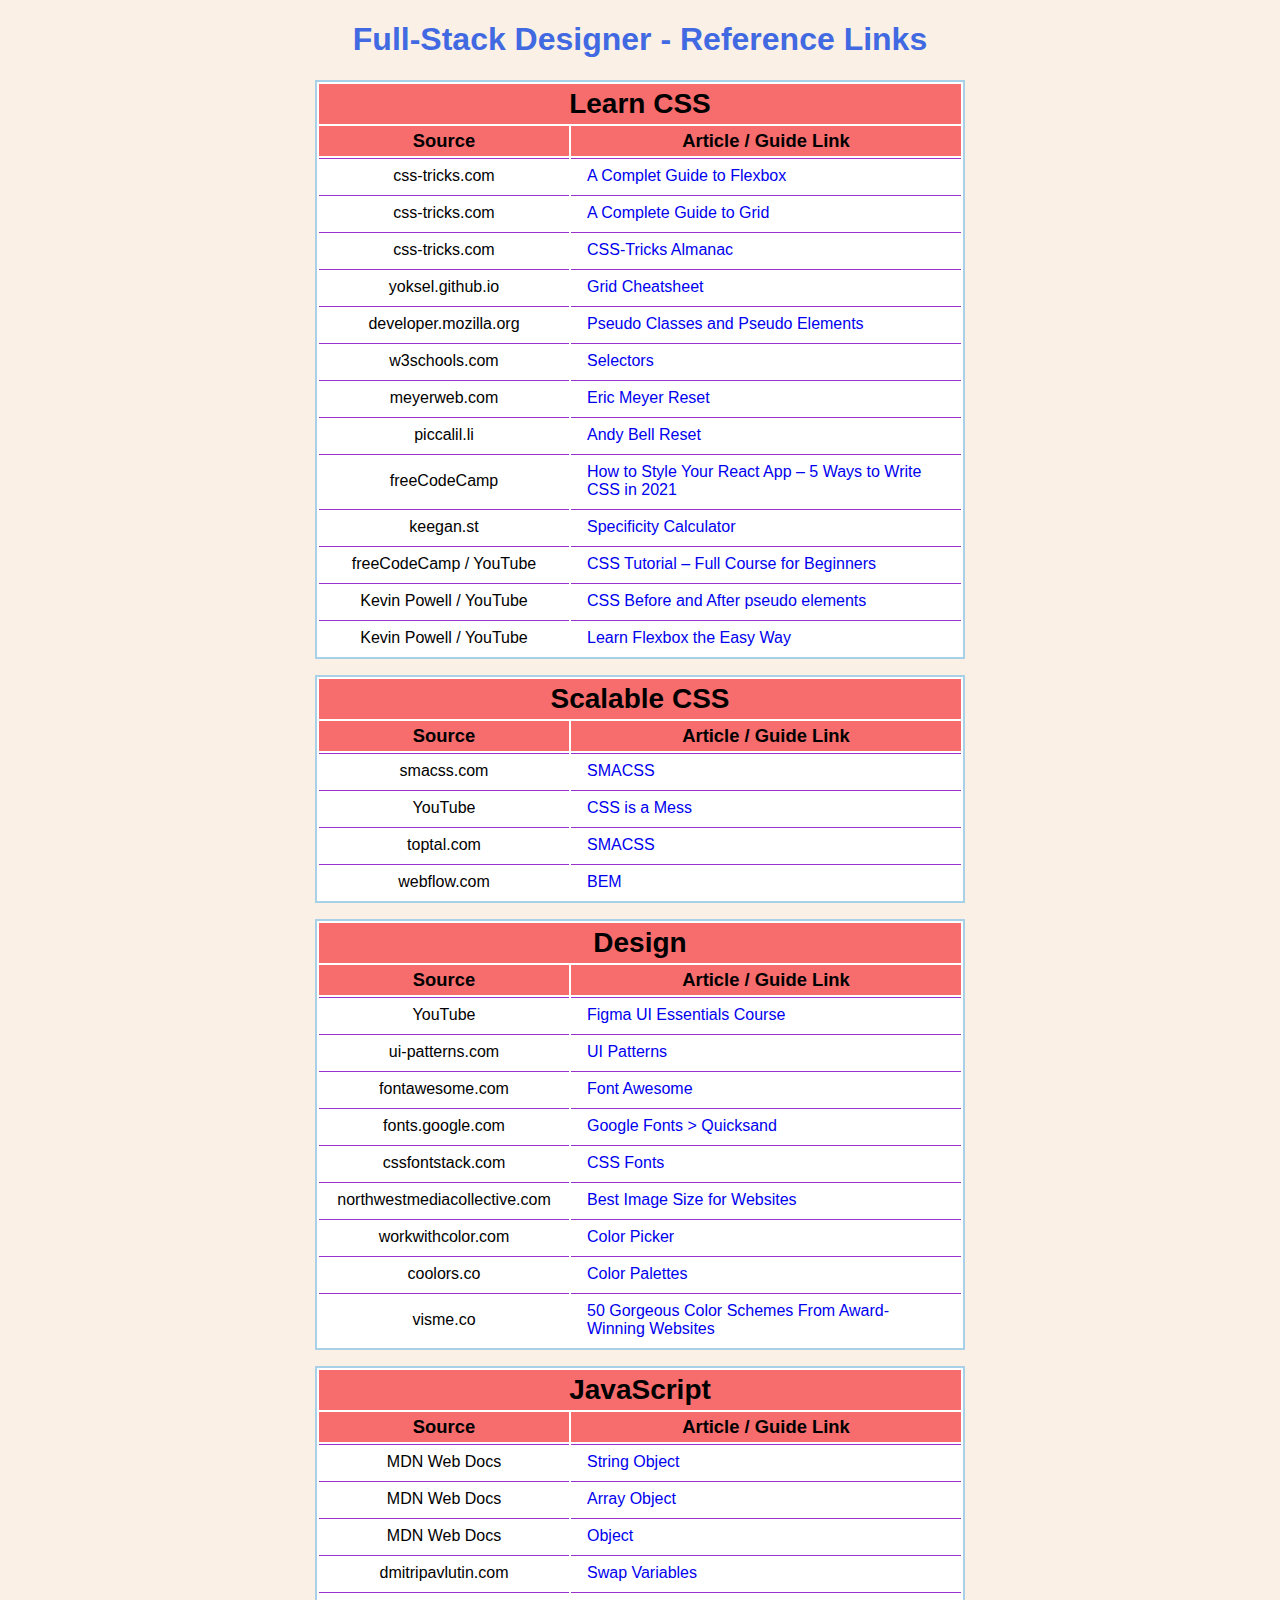
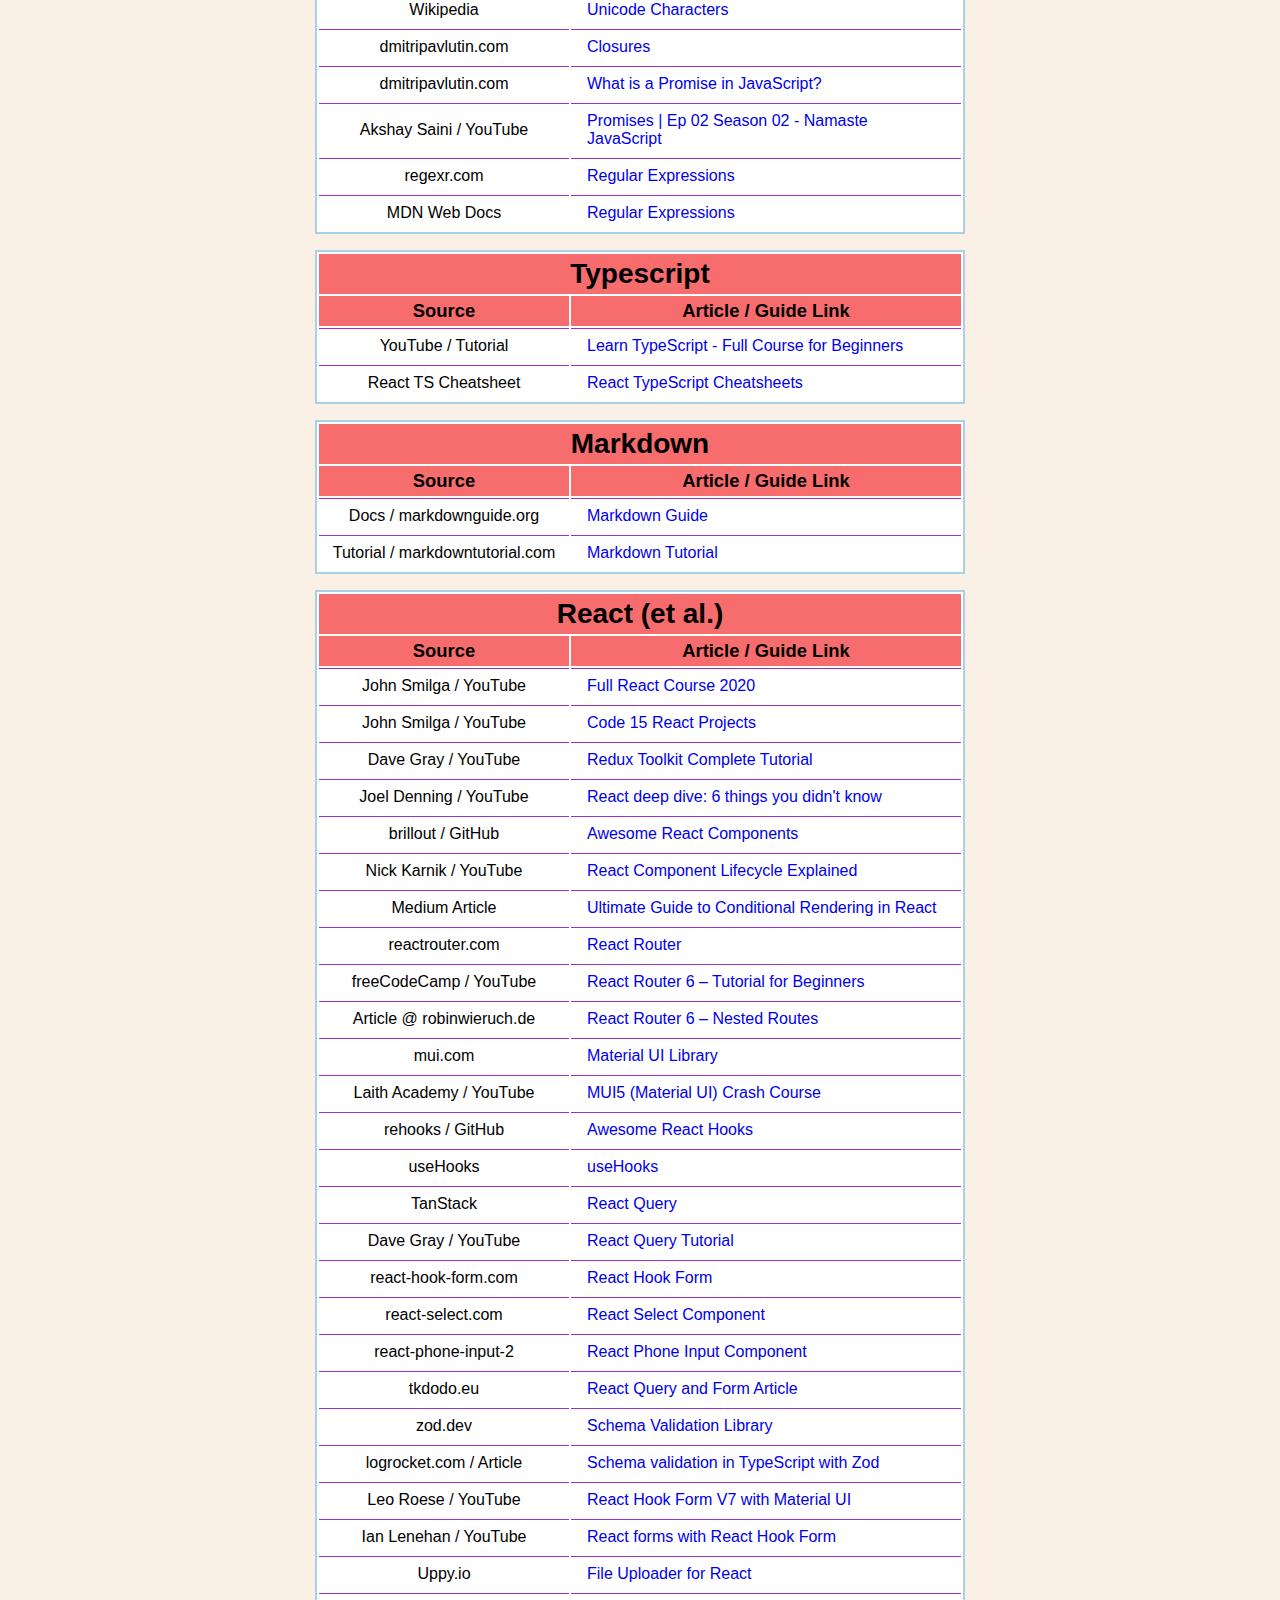
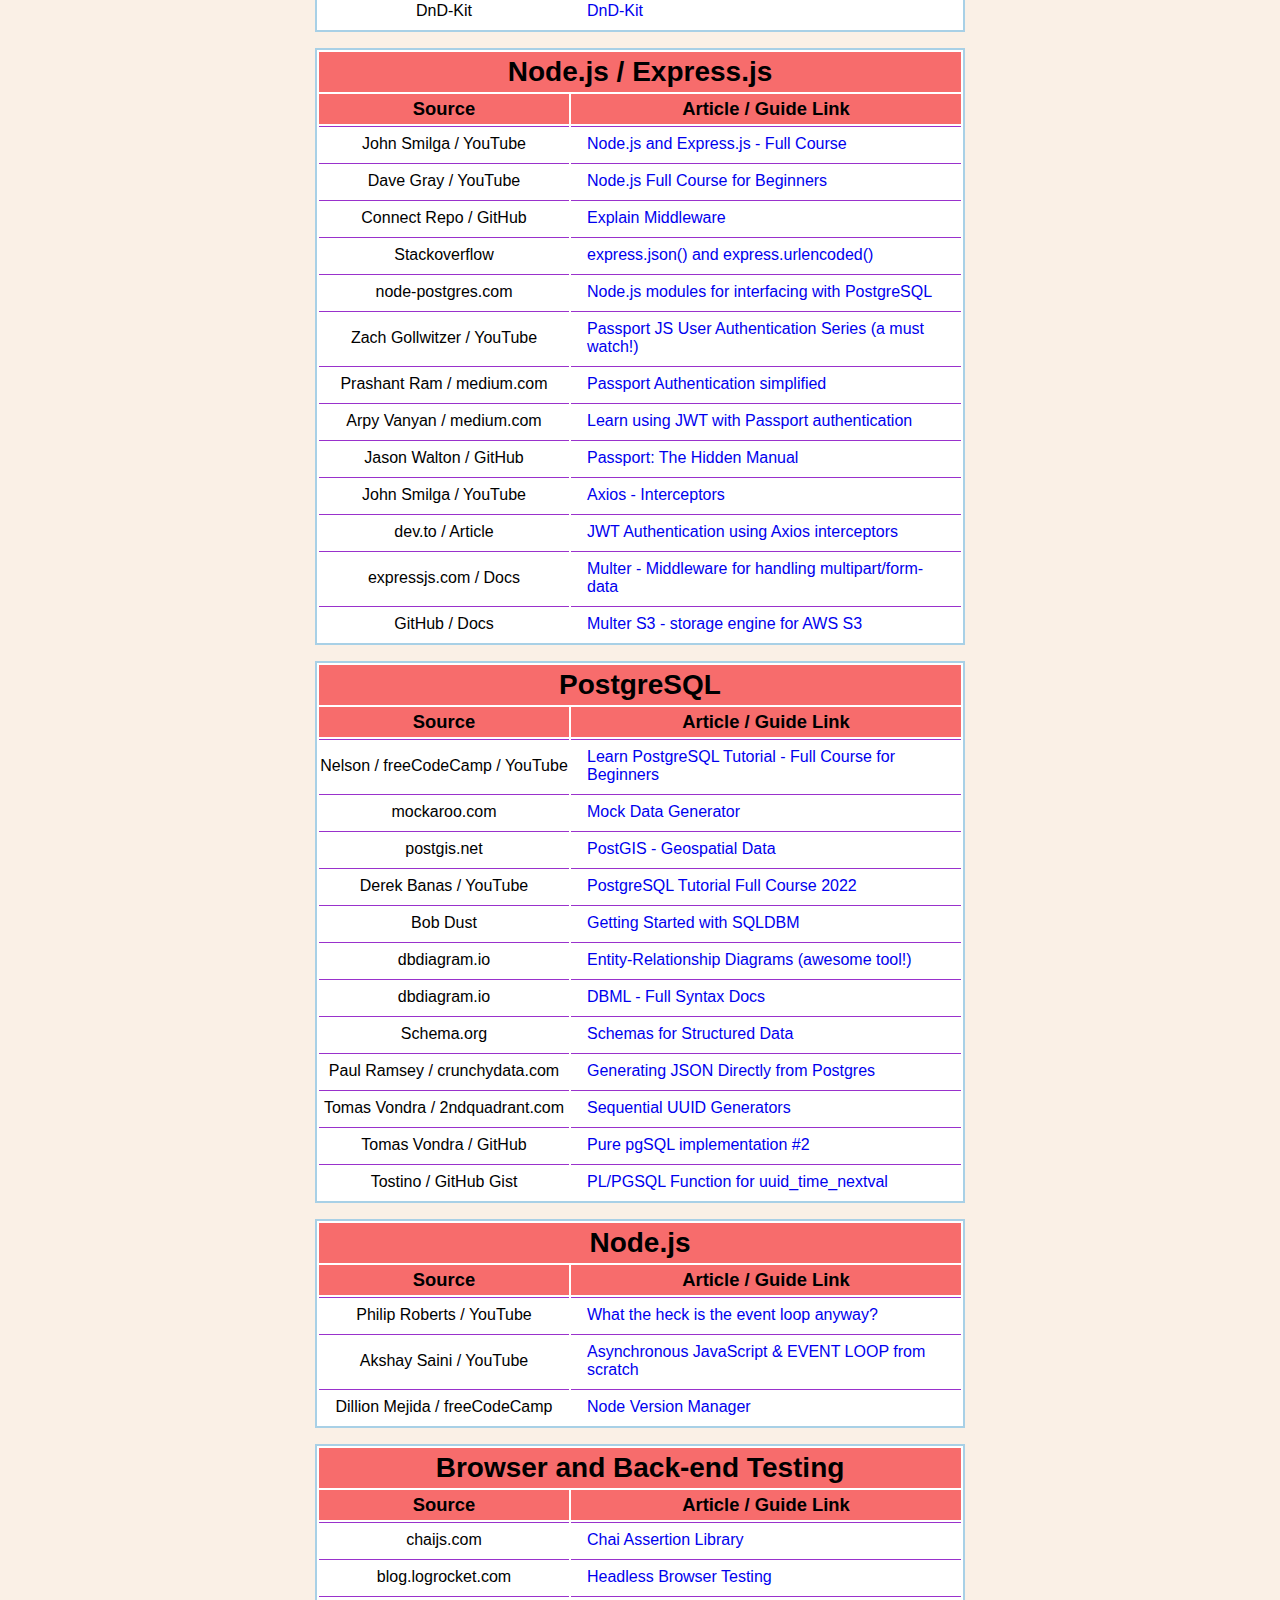
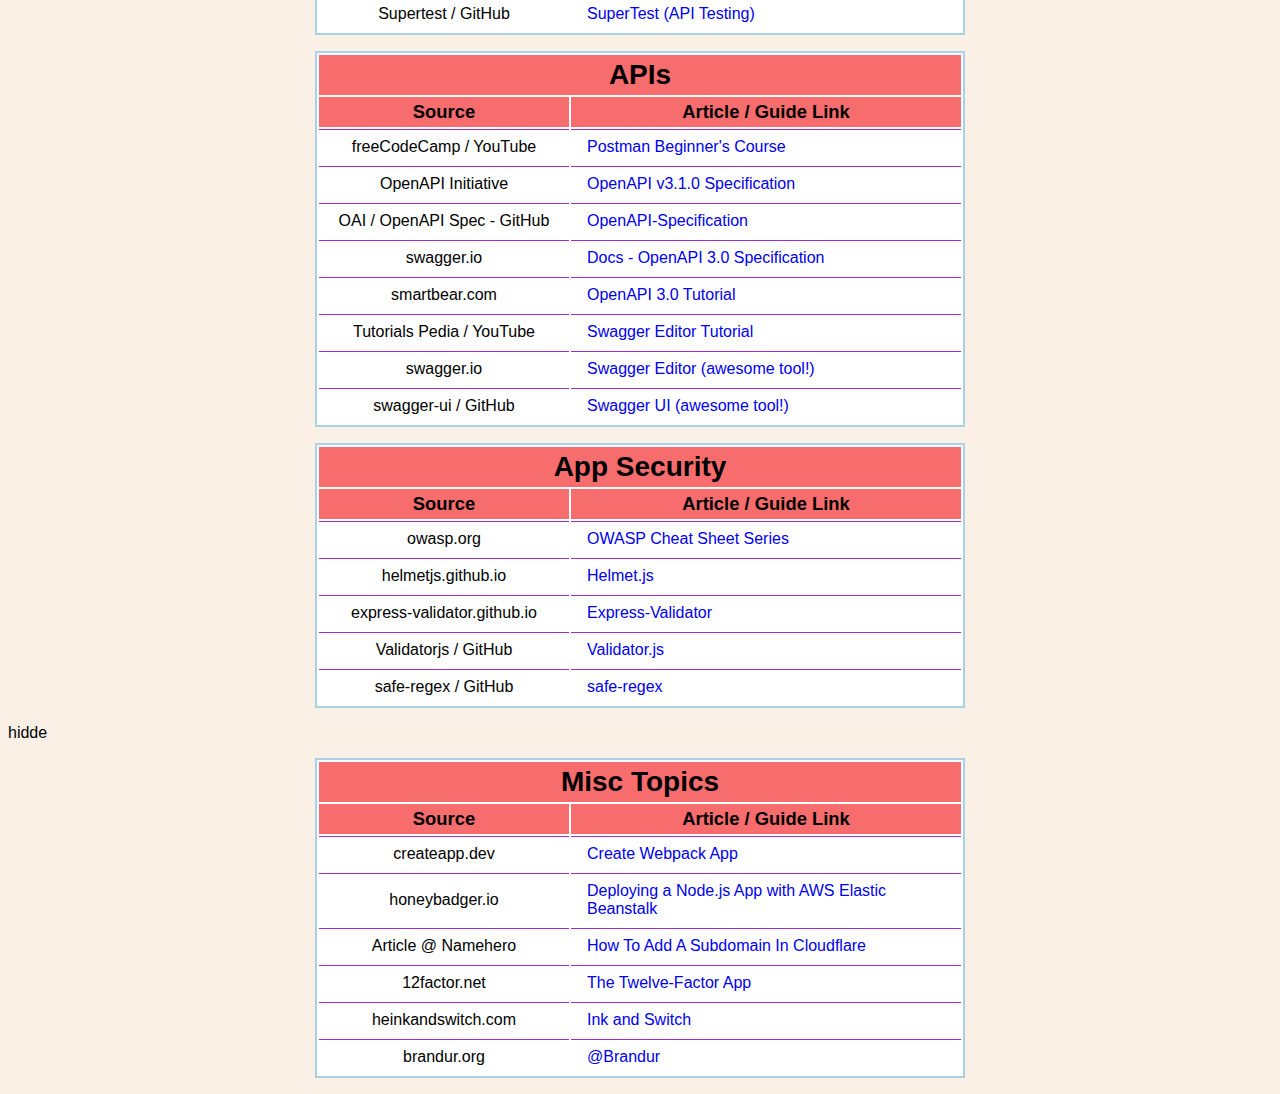
<file: index.html>
<!DOCTYPE html>
<html>
  <head>
    <title>Full-Stack Designer - Reference Links</title>
    <meta charset="UTF-8" />
    <link rel="stylesheet" type="text/css" href="References.css" />
    <link rel="icon" type="image/x-icon" href="icons8-codeshop-96.png">

  </head>

  <body>
    <h1>Full-Stack Designer - Reference Links</h1>
    <table>
      <thead>
        <tr>
          <th class="topic-title" colspan="2">Learn CSS</th>
        </tr>
        <tr>
          <th class="subtitle">Source</th>
          <th class="subtitle">Article / Guide Link</th>
        </tr>
      </thead>
      <tbody>
        <tr>
          <td class="source centered">css-tricks.com</td>
          <td class="link">
            <a
              href="https://css-tricks.com/snippets/css/a-guide-to-flexbox/"
              target="_blank"
            >
              A Complet Guide to Flexbox</a
            >
          </td>
        </tr>
        <tr>
          <td class="source centered">css-tricks.com</td>
          <td class="link">
            <a
              href="https://css-tricks.com/snippets/css/complete-guide-grid/"
              target="_blank"
            >
              A Complete Guide to Grid</a
            >
          </td>
        </tr>
        <tr>
          <td class="source centered">css-tricks.com</td>
          <td class="link">
            <a href="https://css-tricks.com/almanac/" target="_blank">
              CSS-Tricks Almanac</a
            >
          </td>
        </tr>
        <tr>
          <td class="source centered">yoksel.github.io</td>
          <td class="link">
            <a
              href="https://yoksel.github.io/grid-cheatsheet/#section-display"
              target="_blank"
            >
              Grid Cheatsheet</a
            >
          </td>
        </tr>
        <tr>
          <td class="source centered">developer.mozilla.org</td>
          <td class="link">
            <a
              href="https://developer.mozilla.org/en-US/docs/Learn/CSS/Building_blocks/Selectors/Pseudo-classes_and_pseudo-elements"
              target="_blank"
            >
              Pseudo Classes and Pseudo Elements</a
            >
          </td>
        </tr>
        <tr>
          <td class="source centered">w3schools.com</td>
          <td class="link">
            <a
              href="https://www.w3schools.com/cssref/css_selectors.asp"
              target="_blank"
            >
              Selectors</a
            >
          </td>
        </tr>
        <tr>
          <td class="source centered">meyerweb.com</td>
          <td class="link">
            <a
              href="https://meyerweb.com/eric/tools/css/reset/index.html"
              target="_blank"
            >
              Eric Meyer Reset</a
            >
          </td>
        </tr>
        <tr>
          <td class="source centered">piccalil.li</td>
          <td class="link">
            <a
              href="https://piccalil.li/blog/a-modern-css-reset/"
              target="_blank"
            >
              Andy Bell Reset</a
            >
          </td>
        </tr>
        <tr>
          <td class="source centered">freeCodeCamp</td>
          <td class="link">
            <a
              href="https://www.freecodecamp.org/news/how-to-style-react-apps-with-css/"
              target="_blank"
            >
              How to Style Your React App – 5 Ways to Write CSS in 2021</a
            >
          </td>
        </tr>
          <td class="source centered">keegan.st</td>
          <td class="link">
            <a
              href="https://specificity.keegan.st/"
              target="_blank"
            >
              Specificity Calculator</a
            >
          </td>
        </tr>
        </tr>
          <td class="source centered">freeCodeCamp / YouTube</td>
          <td class="link">
            <a
              href="https://www.youtube.com/watch?v=OXGznpKZ_sA&t=2616s"
              target="_blank"
            >
              CSS Tutorial – Full Course for Beginners</a
            >
          </td>
        </tr>
        </tr>
          <td class="source centered">Kevin Powell / YouTube</td>
          <td class="link">
            <a
              href="https://www.youtube.com/watch?v=xoRbkm8XgfQ"
              target="_blank"
            >
              CSS Before and After pseudo elements</a
            >
          </td>
        </tr>
        </tr>
          <td class="source centered">Kevin Powell / YouTube</td>
          <td class="link">
            <a
              href="https://www.youtube.com/watch?v=u044iM9xsWU"
              target="_blank"
            >
              Learn Flexbox the Easy Way</a
            >
          </td>
        </tr>
      </tbody>
    </table>
    <table>
      <thead>
        <tr>
          <th class="topic-title" colspan="2">Scalable CSS</th>
        </tr>
        <tr>
          <th class="subtitle">Source</th>
          <th class="subtitle">Article / Guide Link</th>
        </tr>
      </thead>
      <tbody>
        <tr>
          <td class="source centered">smacss.com</td>
          <td class="link">
            <a href="http://smacss.com/" target="_blank"> SMACSS</a>
          </td>
        </tr>
        <tr>
          <td class="source centered">YouTube</td>
          <td class="link">
            <a
              href="https://www.youtube.com/watch?v=fAcW-wOFYjw"
              target="_blank"
            >
              CSS is a Mess</a
            >
          </td>
        </tr>
        <tr>
          <td class="source centered">toptal.com</td>
          <td class="link">
            <a
              href="https://www.toptal.com/css/smacss-scalable-modular-architecture-css"
              target="_blank"
            >
              SMACSS</a
            >
          </td>
        </tr>
        <tr>
          <td class="source centered">webflow.com</td>
          <td class="link">
            <a
              href="https://webflow.com/blog/class-naming-101-bem"
              target="_blank"
            >
              BEM</a
            >
          </td>
        </tr>
      </tbody>
    </table>
    <table>
      <thead>
        <tr>
          <th class="topic-title" colspan="2">Design</th>
        </tr>
        <tr>
          <th class="subtitle">Source</th>
          <th class="subtitle">Article / Guide Link</th>
        </tr>
      </thead>
      <tbody>
        <tr>
          <td class="source centered">YouTube</td>
          <td class="link">
            <a
              href="https://www.youtube.com/watch?v=kbZejnPXyLM"
              target="_blank"
            >
              Figma UI Essentials Course</a
            >
          </td>
        </tr>
        <tr>
          <td class="source centered">ui-patterns.com</td>
          <td class="link">
            <a href="https://ui-patterns.com/patterns" target="_blank">
              UI Patterns</a
            >
          </td>
        </tr>
        <tr>
          <td class="source centered">fontawesome.com</td>
          <td class="link">
            <a href="https://www.fontawesome.com" target="_blank">
              Font Awesome</a
            >
          </td>
        </tr>
        <tr>
          <td class="source centered">fonts.google.com</td>
          <td class="link">
            <a
              href="https://fonts.google.com/specimen/Quicksand?query=quicksand#standard-styles"
              target="_blank"
            >
              Google Fonts > Quicksand</a
            >
          </td>
        </tr>
        <tr>
          <td class="source centered">cssfontstack.com</td>
          <td class="link">
            <a href="https://www.cssfontstack.com/" target="_blank">
              CSS Fonts</a
            >
          </td>
        </tr>
        <tr>
          <td class="source centered">northwestmediacollective.com</td>
          <td class="link">
            <a
              href="https://northwestmediacollective.com/best-image-size-for-websites-2021-the-ultimate-guide/"
              target="_blank"
            >
              Best Image Size for Websites</a
            >
          </td>
        </tr>
        <tr>
          <td class="source centered">workwithcolor.com</td>
          <td class="link">
            <a
              href="http://www.workwithcolor.com/hsl-color-picker-01.htm"
              target="_blank"
            >
              Color Picker</a
            >
          </td>
        </tr>
        <tr>
          <td class="source centered">coolors.co</td>
          <td class="link">
            <a href="https://coolors.co/palettes/trending" target="_blank">
              Color Palettes</a
            >
          </td>
        </tr>
        <tr>
          <td class="source centered">visme.co</td>
          <td class="link">
            <a
              href="https://visme.co/blog/website-color-schemes/"
              target="_blank"
            >
              50 Gorgeous Color Schemes From Award-Winning Websites</a
            >
          </td>
        </tr>
      </tbody>
    </table>
    <table>
      <thead>
        <tr>
          <th class="topic-title" colspan="2">JavaScript</th>
        </tr>
        <tr>
          <th class="subtitle">Source</th>
          <th class="subtitle">Article / Guide Link</th>
        </tr>
      </thead>
      <tbody>
        <tr>
          <td class="source centered">MDN Web Docs</td>
          <td class="link">
            <a
              href="https://developer.mozilla.org/en-US/docs/Web/JavaScript/Reference/Global_Objects/String"
              target="_blank"
            >
              String Object</a
            >
          </td>
        </tr>
        <tr>
          <td class="source centered">MDN Web Docs</td>
          <td class="link">
            <a
              href="https://developer.mozilla.org/en-US/docs/Web/JavaScript/Reference/Global_Objects/Array"
              target="_blank"
            >
              Array Object</a
            >
          </td>
        </tr>
        <tr>
          <td class="source centered">MDN Web Docs</td>
          <td class="link">
            <a
              href="https://developer.mozilla.org/en-US/docs/Web/JavaScript/Reference/Global_Objects/Object"
              target="_blank"
            >
              Object</a
            >
          </td>
        </tr>
        <tr>
          <td class="source centered">dmitripavlutin.com</td>
          <td class="link">
            <a
              href="https://dmitripavlutin.com/swap-variables-javascript/"
              target="_blank"
            >
              Swap Variables</a
            >
          </td>
        </tr>
        <tr>
          <td class="source centered">Wikipedia</td>
          <td class="link">
            <a
              href="https://en.wikipedia.org/wiki/List_of_Unicode_characters#Latin_script"
              target="_blank"
            >
              Unicode Characters</a
            >
          </td>
        </tr>
        <tr>
          <td class="source centered">dmitripavlutin.com</td>
          <td class="link">
            <a
              href="https://dmitripavlutin.com/simple-explanation-of-javascript-closures"
              target="_blank"
            >
              Closures</a
            >
          </td>
        </tr>
        <tr>
          <td class="source centered">dmitripavlutin.com</td>
          <td class="link">
            <a
              href="https://dmitripavlutin.com/what-is-javascript-promise/"
              target="_blank"
            >
              What is a Promise in JavaScript?</a
            >
          </td>
        </tr>
        <tr>
          <td class="source centered">Akshay Saini / YouTube</td>
          <td class="link">
            <a
              href="https://www.youtube.com/watch?v=ap-6PPAuK1Y"
              target="_blank"
            >
              Promises | Ep 02 Season 02 - Namaste JavaScript</a
            >
          </td>
        </tr>
        <tr>
          <td class="source centered">regexr.com</td>
          <td class="link">
            <a href="https://regexr.com/" target="_blank">
              Regular Expressions</a
            >
          </td>
        </tr>
        <tr>
          <td class="source centered">MDN Web Docs</td>
          <td class="link">
            <a
              href="https://developer.mozilla.org/en-US/docs/Web/JavaScript/Guide/Regular_Expressions/Cheatsheet"
              target="_blank"
            >
              Regular Expressions</a
            >
          </td>
        </tr>
      </tbody>
    </table>
    <table>
      <thead>
        <tr>
          <th class="topic-title" colspan="2">Typescript</th>
        </tr>
        <tr>
          <th class="subtitle">Source</th>
          <th class="subtitle">Article / Guide Link</th>
        </tr>
      </thead>
      <tbody>
        <tr>
          <td class="source centered">YouTube / Tutorial</td>
          <td class="link">
            <a
              href="https://www.youtube.com/watch?v=gp5H0Vw39yw"
              target="_blank"
            >
              Learn TypeScript - Full Course for Beginners</a
            >
          </td>
        </tr>
        <tr>
          <td class="source centered">React TS Cheatsheet</td>
          <td class="link">
            <a
              href="https://react-typescript-cheatsheet.netlify.app/"
              target="_blank"
            >
              React TypeScript Cheatsheets</a
            >
          </td>
        </tr>
      </tbody>
    </table>
    <table>
      <thead>
        <tr>
          <th class="topic-title" colspan="2">Markdown</th>
        </tr>
        <tr>
          <th class="subtitle">Source</th>
          <th class="subtitle">Article / Guide Link</th>
        </tr>
      </thead>
      <tbody>
        <tr>
          <td class="source centered">Docs / markdownguide.org</td>
          <td class="link">
            <a
              href="https://www.markdownguide.org"
              target="_blank"
            >
              Markdown Guide</a
            >
          </td>
        </tr>
        <tr>
          <td class="source centered">Tutorial / markdowntutorial.com</td>
          <td class="link">
            <a
              href="https://www.markdowntutorial.com/"
              target="_blank"
            >
              Markdown Tutorial</a
            >
          </td>
        </tr>
      </tbody>
    </table>
    <table>
      <thead>
        <tr>
          <th class="topic-title" colspan="2">React (et al.)</th>
        </tr>
        <tr>
          <th class="subtitle">Source</th>
          <th class="subtitle">Article / Guide Link</th>
        </tr>
      </thead>
      <tbody>
        <tr>
          <td class="source centered">John Smilga / YouTube</td>
          <td class="link">
            <a
              href="https://www.youtube.com/watch?v=4UZrsTqkcW4"
              target="_blank"
            >
              Full React Course 2020</a
            >
          </td>
        </tr>
        <tr>
          <td class="source centered">John Smilga / YouTube</td>
          <td class="link">
            <a
              href="https://www.youtube.com/watch?v=a_7Z7C_JCyo"
              target="_blank"
            >
              Code 15 React Projects</a
            >
          </td>
        </tr>
        <tr>
          <td class="source centered">Dave Gray / YouTube</td>
          <td class="link">
            <a
              href="https://www.youtube.com/watch?v=NqzdVN2tyvQ"
              target="_blank"
            >
              Redux Toolkit Complete Tutorial</a
            >
          </td>
        </tr>
        <tr>
          <td class="source centered">Joel Denning / YouTube</td>
          <td class="link">
            <a
              href="https://www.youtube.com/watch?v=BXTU4NmMu8A"
              target="_blank"
            >
              React deep dive: 6 things you didn't know</a
            >
          </td>
        </tr>
        <tr>
          <td class="source centered">brillout / GitHub</td>
          <td class="link">
            <a
              href="https://github.com/brillout/awesome-react-components"
              target="_blank"
            >
              Awesome React Components</a
            >
          </td>
        </tr>
        <tr>
          <td class="source centered">Nick Karnik / YouTube</td>
          <td class="link">
            <a
              href="https://www.youtube.com/watch?v=7iHepe36m0c"
              target="_blank"
            >
              React Component Lifecycle Explained</a
            >
          </td>
        </tr>
        <tr>
          <td class="source centered">Medium Article</td>
          <td class="link">
            <a
              href="https://blog.bitsrc.io/the-ultimate-guide-to-conditional-rendering-in-react-30b198289f97"
              target="_blank"
            >
              Ultimate Guide to Conditional Rendering in React</a
            >
          </td>
        </tr>
        <tr>
          <td class="source centered">reactrouter.com</td>
          <td class="link">
            <a
              href="https://reactrouter.com/en/main"
              target="_blank"
            >
              React Router</a
            >
          </td>
        </tr>
        <tr>
          <td class="source centered">freeCodeCamp / YouTube</td>
          <td class="link">
            <a
              href="https://www.youtube.com/watch?v=59IXY5IDrBA"
              target="_blank"
            >
              React Router 6 – Tutorial for Beginners</a
            >
          </td>
        </tr>
        <tr>
          <td class="source centered">Article @ robinwieruch.de</td>
          <td class="link">
            <a
              href="https://www.robinwieruch.de/react-router-nested-routes/"
              target="_blank"
            >
              React Router 6 – Nested Routes</a
            >
          </td>
        </tr>
        <tr>
          <td class="source centered">mui.com</td>
          <td class="link">
            <a
              href="https://mui.com/material-ui/getting-started/overview/"
              target="_blank"
            >
              Material UI Library</a
            >
          </td>
        </tr>
        <tr>
          <td class="source centered">Laith Academy / YouTube</td>
          <td class="link">
            <a
              href="https://www.youtube.com/watch?v=o1chMISeTC0&t=6s"
              target="_blank"
            >
              MUI5 (Material UI) Crash Course</a
            >
          </td>
        </tr>
        <tr>
          <td class="source centered">rehooks / GitHub</td>
          <td class="link">
            <a
              href="https://github.com/rehooks/awesome-react-hooks"
              target="_blank"
            >
              Awesome React Hooks</a
            >
          </td>
        </tr>
        <tr>
          <td class="source centered">useHooks</td>
          <td class="link">
            <a href="https://usehooks.com/" target="_blank"> useHooks</a>
          </td>
        </tr>
        <tr>
          <td class="source centered">TanStack</td>
          <td class="link">
            <a
              href="https://tanstack.com/query/latest/docs/react/overview"
              target="_blank"
              >React Query</a
            >
          </td>
        </tr>
        <tr>
          <td class="source centered">Dave Gray / YouTube</td>
          <td class="link">
            <a
              href="https://www.youtube.com/watch?v=lLWfZL-Y8lM&t=3s"
              target="_blank"
              >React Query Tutorial</a
            >
          </td>
        </tr>
        <tr>
          <td class="source centered">react-hook-form.com</td>
          <td class="link">
            <a href="https://react-hook-form.com/" target="_blank"
              >React Hook Form</a
            >
          </td>
        </tr>
        <tr>
          <td class="source centered">react-select.com</td>
          <td class="link">
            <a href="https://react-select.com/home" target="_blank"
              >React Select Component</a
            >
          </td>
        </tr>
        <tr>
          <td class="source centered">react-phone-input-2</td>
          <td class="link">
            <a href="https://github.com/bl00mber/react-phone-input-2" target="_blank"
              >React Phone Input Component</a
            >
          </td>
        </tr>
        <tr>
          <td class="source centered">tkdodo.eu</td>
          <td class="link">
            <a
              href="https://tkdodo.eu/blog/react-query-and-forms"
              target="_blank"
              >React Query and Form Article</a
            >
          </td>
        </tr>
        <tr>
          <td class="source centered">zod.dev</td>
          <td class="link">
            <a href="https://zod.dev/" target="_blank"
              >Schema Validation Library</a
            >
          </td>
        </tr>
        <tr>
          <td class="source centered">logrocket.com / Article</td>
          <td class="link">
            <a href="https://blog.logrocket.com/schema-validation-typescript-zod/" target="_blank"
              >Schema validation in TypeScript with Zod</a
            >
          </td>
        </tr>
        <tr>
          <td class="source centered">Leo Roese / YouTube</td>
          <td class="link">
            <a
              href="https://www.youtube.com/watch?v=nt8NTuUbuG4"
              target="_blank"
              >React Hook Form V7 with Material UI</a
            >
          </td>
        </tr>
        <tr>
          <td class="source centered">Ian Lenehan / YouTube</td>
          <td class="link">
            <a
              href="https://www.youtube.com/watch?v=4oCH5WaJHzk"
              target="_blank"
              >React forms with React Hook Form</a
            >
          </td>
        </tr>
        <tr>
          <td class="source centered">Uppy.io</td>
          <td class="link">
            <a
              href="https://uppy.io/docs/quick-start/"
              target="_blank"
              >File Uploader for React</a
            >
          </td>
        </tr>
        <tr>
          <td class="source centered">DnD-Kit</td>
          <td class="link">
            <a
              href="https://docs.dndkit.com/"
              target="_blank"
              >DnD-Kit</a
            >
          </td>
        </tr>
      </tbody>
    </table>
    <table>
      <thead>
        <tr>
          <th class="topic-title" colspan="2">Node.js / Express.js</th>
        </tr>
        <tr>
          <th class="subtitle">Source</th>
          <th class="subtitle">Article / Guide Link</th>
        </tr>
      </thead>
      <tbody>
        <tr>
          <td class="source centered">John Smilga / YouTube</td>
          <td class="link">
            <a
              href="https://www.youtube.com/watch?v=Oe421EPjeBE"
              target="_blank"
            >
              Node.js and Express.js - Full Course</a
            >
          </td>
        </tr>
        <tr>
          <td class="source centered">Dave Gray / YouTube</td>
          <td class="link">
            <a
              href="https://www.youtube.com/watch?v=f2EqECiTBL8"
              target="_blank"
            >
              Node.js Full Course for Beginners</a
            >
          </td>
        </tr>
        <tr>
          <td class="source centered">Connect Repo / GitHub</td>
          <td class="link">
            <a href="https://github.com/senchalabs/connect" target="_blank">
              Explain Middleware</a
            >
          </td>
        </tr>
        <tr>
          <td class="source centered">Stackoverflow</td>
          <td class="link">
            <a
              href="https://stackoverflow.com/questions/23259168/what-are-express-json-and-express-urlencoded"
              target="_blank"
            >
              express.json() and express.urlencoded()</a
            >
          </td>
        </tr>
        <tr>
          <td class="source centered">node-postgres.com</td>
          <td class="link">
            <a href="https://node-postgres.com/" target="_blank">
              Node.js modules for interfacing with PostgreSQL</a
            >
          </td>
        </tr>
        <tr>
          <td class="source centered">Zach Gollwitzer / YouTube</td>
          <td class="link">
            <a
              href="https://www.youtube.com/playlist?list=PLYQSCk-qyTW2ewJ05f_GKHtTIzjynDgjK"
              target="_blank"
            >
              Passport JS User Authentication Series (a must watch!)</a
            >
          </td>
        </tr>
        <tr>
          <td class="source centered">Prashant Ram / medium.com</td>
          <td class="link">
            <a
              href="https://medium.com/@prashantramnyc/node-js-with-passport-authentication-simplified-76ca65ee91e5"
              target="_blank"
            >
              Passport Authentication simplified</a
            >
          </td>
        </tr>
        <tr>
          <td class="source centered">Arpy Vanyan / medium.com</td>
          <td class="link">
            <a
              href="https://medium.com/front-end-weekly/learn-using-jwt-with-passport-authentication-9761539c4314"
              target="_blank"
            >
              Learn using JWT with Passport authentication</a
            >
          </td>
        </tr>
        <tr>
          <td class="source centered">Jason Walton / GitHub</td>
          <td class="link">
            <a
              href="https://github.com/jwalton/passport-api-docs/blob/master/README.md"
              target="_blank"
            >
              Passport: The Hidden Manual</a
            >
          </td>
        </tr>
        <tr>
          <td class="source centered">John Smilga / YouTube</td>
          <td class="link">
            <a
              href="https://www.youtube.com/watch?v=0rYEALWQiLg"
              target="_blank"
            >
              Axios - Interceptors</a
            >
          </td>
        </tr>
        <tr>
          <td class="source centered">dev.to / Article</td>
          <td class="link">
            <a
              href="https://dev.to/mihaiandrei97/jwt-authentication-using-axios-interceptors-55be"
              target="_blank"
            >
              JWT Authentication using Axios interceptors</a
            >
          </td>
        </tr>
        <tr>
          <td class="source centered">expressjs.com / Docs</td>
          <td class="link">
            <a
            href="https://expressjs.com/en/resources/middleware/multer.html"
            target="_blank"
            >
            Multer - Middleware for handling multipart/form-data</a
            >
          </td>
        </tr>
        <tr>
          <td class="source centered">GitHub / Docs</td>
          <td class="link">
            <a
              href="https://github.com/anacronw/multer-s3/blob/master/README.md"
              target="_blank"
            >
              Multer S3 - storage engine for AWS S3</a
            >
          </td>
        </tr>
      </tbody>
    </table>
    <table>
      <thead>
        <tr>
          <th class="topic-title" colspan="2">PostgreSQL</th>
        </tr>
        <tr>
          <th class="subtitle">Source</th>
          <th class="subtitle">Article / Guide Link</th>
        </tr>
      </thead>
      <tbody>
        <tr>
          <td class="source centered">Nelson / freeCodeCamp / YouTube</td>
          <td class="link">
            <a
              href="https://www.youtube.com/watch?v=qw--VYLpxG4"
              target="_blank"
            >
              Learn PostgreSQL Tutorial - Full Course for Beginners</a
            >
          </td>
        </tr>
        <tr>
          <td class="source centered">mockaroo.com</td>
          <td class="link">
            <a href="https://www.mockaroo.com/" target="_blank">
              Mock Data Generator</a
            >
          </td>
        </tr>
        <tr>
          <td class="source centered">postgis.net</td>
          <td class="link">
            <a href="https://www.postgis.net" target="_blank">
              PostGIS - Geospatial Data</a
            >
          </td>
        </tr>
      </tr>
      <td class="source centered">Derek Banas / YouTube</td>
      <td class="link">
        <a
          href="https://www.youtube.com/watch?v=85pG_pDkITY"
          target="_blank"
        >
        PostgreSQL Tutorial Full Course 2022</a
        >
      </td>
    </tr>
        <tr>
          <td class="source centered">Bob Dust</td>
          <td class="link">
            <a
            href="https://www.youtube.com/watch?v=QW9cTRiy8Y8"
            target="_blank"
            >
            Getting Started with SQLDBM</a
            >
          </td>
        </tr>
        <tr>
          <td class="source centered">dbdiagram.io</td>
          <td class="link">
            <a href="https://dbdiagram.io/home" target="_blank">
              Entity-Relationship Diagrams (awesome tool!)</a
            >
          </td>
        </tr>
        <tr>
          <td class="source centered">dbdiagram.io</td>
          <td class="link">
            <a href="https://dbml.dbdiagram.io/docs" target="_blank">
              DBML - Full Syntax Docs</a
            >
          </td>
        </tr>
        <tr>
          <td class="source centered">Schema.org</td>
          <td class="link">
            <a href="https://schema.org/" target="_blank">
              Schemas for Structured Data</a
            >
          </td>
        </tr>
        <tr>
          <td class="source centered">Paul Ramsey / crunchydata.com</td>
          <td class="link">
            <a
              href="https://www.crunchydata.com/blog/generating-json-directly-from-postgres"
              target="_blank"
            >
            Generating JSON Directly from Postgres</a
            >
          </td>
        </tr>
        <tr>
          <td class="source centered">Tomas Vondra / 2ndquadrant.com</td>
          <td class="link">
            <a
              href="https://www.2ndquadrant.com/en/blog/sequential-uuid-generators/"
              target="_blank"
            >
              Sequential UUID Generators</a
            >
          </td>
        </tr>
        <tr>
          <td class="source centered">Tomas Vondra / GitHub</td>
          <td class="link">
            <a
              href="https://github.com/tvondra/sequential-uuids/issues/2"
              target="_blank"
            >
              Pure pgSQL implementation #2</a
            >
          </td>
        </tr>
        <tr>
          <td class="source centered">Tostino / GitHub Gist</td>
          <td class="link">
            <a
              href="https://gist.github.com/Tostino/ca104bff40e704b6db70b9af492664ef"
              target="_blank"
            >
              PL/PGSQL Function for uuid_time_nextval</a
            >
          </td>
        </tr>
        
      </tbody>
    </table>
    <table>
      <thead>
        <tr>
          <th class="topic-title" colspan="2">Node.js</th>
        </tr>
        <tr>
          <th class="subtitle">Source</th>
          <th class="subtitle">Article / Guide Link</th>
        </tr>
      </thead>
      <tbody>
        <tr>
          <td class="source centered">Philip Roberts / YouTube</td>
          <td class="link">
            <a
              href="https://www.youtube.com/watch?v=8aGhZQkoFbQ&t=161s"
              target="_blank"
            >
              What the heck is the event loop anyway?</a
            >
          </td>
        </tr>
        <tr>
          <td class="source centered">Akshay Saini / YouTube</td>
          <td class="link">
            <a
              href="https://www.youtube.com/watch?v=8zKuNo4ay8E&t=1s"
              target="_blank"
            >
              Asynchronous JavaScript & EVENT LOOP from scratch</a
            >
          </td>
        </tr>
        <tr>
          <td class="source centered">Dillion Mejida / freeCodeCamp</td>
          <td class="link">
            <a
              href="https://www.freecodecamp.org/news/node-version-manager-nvm-install-guide/#:~:text=What%20is%20NVM%3F,give%20you%20accurate%20execution%20results."
              target="_blank"
            >
              Node Version Manager</a
            >
          </td>
        </tr>
      </tbody>
    </table>
    <table>
      <thead>
        <tr>
          <th class="topic-title" colspan="2">Browser and Back-end Testing</th>
        </tr>
        <tr>
          <th class="subtitle">Source</th>
          <th class="subtitle">Article / Guide Link</th>
        </tr>
      </thead>
      <tbody>
        <tr>
          <td class="source centered">chaijs.com</td>
          <td class="link">
            <a href="https://www.chaijs.com/" target="_blank">
              Chai Assertion Library</a
            >
          </td>
        </tr>
        <tr>
          <td class="source centered">blog.logrocket.com</td>
          <td class="link">
            <a
              href="https://blog.logrocket.com/introduction-to-headless-browser-testing-44b82310b27c/"
              target="_blank"
            >
              Headless Browser Testing</a
            >
          </td>
        </tr>
        <tr>
          <td class="source centered">Supertest / GitHub</td>
          <td class="link">
            <a href="https://github.com/ladjs/supertest#readme" target="_blank">
              SuperTest (API Testing)</a
            >
          </td>
        </tr>
      </tbody>
    </table>
    <table>
      <thead>
        <tr>
          <th class="topic-title" colspan="2">APIs</th>
        </tr>
        <tr>
          <th class="subtitle">Source</th>
          <th class="subtitle">Article / Guide Link</th>
        </tr>
      </thead>
      <tbody>
        <tr>
          <td class="source centered">freeCodeCamp / YouTube</td>
          <td class="link">
            <a
              href="https://www.youtube.com/watch?v=VywxIQ2ZXw4"
              target="_blank"
            >
              Postman Beginner's Course</a
            >
          </td>
        </tr>
        <tr>
          <td class="source centered">OpenAPI Initiative</td>
          <td class="link">
            <a href="https://spec.openapis.org/oas/latest.html" target="_blank">
              OpenAPI v3.1.0 Specification</a
            >
          </td>
        </tr>
        <tr>
          <td class="source centered">OAI / OpenAPI Spec - GitHub</td>
          <td class="link">
            <a
              href="https://github.com/OAI/OpenAPI-Specification/blob/main/versions/3.0.3.md#securitySchemeObject"
              target="_blank"
            >
              OpenAPI-Specification</a
            >
          </td>
        </tr>
        <tr>
          <td class="source centered">swagger.io</td>
          <td class="link">
            <a
              href="https://swagger.io/docs/specification/about/"
              target="_blank"
            >
              Docs - OpenAPI 3.0 Specification</a
            >
          </td>
        </tr>
        <tr>
          <td class="source centered">smartbear.com</td>
          <td class="link">
            <a
              href="https://support.smartbear.com/swaggerhub/docs/tutorials/openapi-3-tutorial.html"
              target="_blank"
            >
              OpenAPI 3.0 Tutorial</a
            >
          </td>
        </tr>
        <tr>
          <td class="source centered">Tutorials Pedia / YouTube</td>
          <td class="link">
            <a
              href="https://www.youtube.com/watch?v=mViFmjcDOoA"
              target="_blank"
            >
              Swagger Editor Tutorial</a
            >
          </td>
        </tr>
        <tr>
          <td class="source centered">swagger.io</td>
          <td class="link">
            <a href="https://editor.swagger.io/" target="_blank">
              Swagger Editor (awesome tool!)</a
            >
          </td>
        </tr>
        <tr>
          <td class="source centered">swagger-ui / GitHub</td>
          <td class="link">
            <a
              href="https://github.com/swagger-api/swagger-ui/blob/master/docs/usage/installation.md"
              target="_blank"
            >
              Swagger UI (awesome tool!)</a
            >
          </td>
        </tr>
      </tbody>
    </table>
    <table>
      <thead>
        <tr>
          <th class="topic-title" colspan="2">App Security</th>
        </tr>
        <tr>
          <th class="subtitle">Source</th>
          <th class="subtitle">Article / Guide Link</th>
        </tr>
      </thead>
      <tbody>
        <tr>
          <td class="source centered">owasp.org</td>
          <td class="link">
            <a
              href="https://cheatsheetseries.owasp.org/cheatsheets/Cross-Site_Request_Forgery_Prevention_Cheat_Sheet.html#introduction"
              target="_blank"
            >
              OWASP Cheat Sheet Series</a
            >
          </td>
        </tr>
        <tr>
          <td class="source centered">helmetjs.github.io</td>
          <td class="link">
            <a href="https://helmetjs.github.io/" target="_blank"> Helmet.js</a>
          </td>
        </tr>
        <tr>
          <td class="source centered">express-validator.github.io</td>
          <td class="link">
            <a href="https://express-validator.github.io/docs/" target="_blank">
              Express-Validator</a
            >
          </td>
        </tr>
        <tr>
          <td class="source centered">Validatorjs / GitHub</td>
          <td class="link">
            <a
              href="https://github.com/validatorjs/validator.js/"
              target="_blank"
            >
              Validator.js</a
            >
          </td>
        </tr>
        <tr>
          <td class="source centered">safe-regex / GitHub</td>
          <td class="link">
            <a href="https://github.com/davisjam/safe-regex" target="_blank">
              safe-regex</a
            >
          </td>
        </tr>
      </tbody>
    </table>
    <table>
      <thead>
        <tr>
          <th class="topic-title" colspan="2">Misc Topics</th>
        </tr>
        <tr>
          <th class="subtitle">Source</th>
          <th class="subtitle">Article / Guide Link</th>
        </tr>
      </thead>hidde
      <tbody>
        <tr>
          <td class="source centered">createapp.dev</td>
          <td class="link">
            <a
              href="https://createapp.dev/webpack/react--babel--css--css-modules--html-webpack-plugin--react-hot-loader--svg--typescript"
              target="_blank"
            >
              Create Webpack App</a
            >
          </td>
        </tr>
        <tr>
          <td class="source centered">honeybadger.io</td>
          <td class="link">
            <a
              href="https://www.honeybadger.io/blog/node-elastic-beanstalk/"
              target="_blank"
            >
              Deploying a Node.js App with AWS Elastic Beanstalk</a
            >
          </td>
        </tr>
        <tr>
          <td class="source centered">Article @ Namehero</td>
          <td class="link">
            <a
              href="https://www.namehero.com/blog/how-to-add-a-subdomain-in-cloudflare/"
              target="_blank"
            >
              How To Add A Subdomain In Cloudflare</a
            >
          </td>
        </tr>
        <tr>
          <td class="source centered">12factor.net</td>
          <td class="link">
            <a
              href="https://12factor.net/"
              target="_blank"
            >
              The Twelve-Factor App</a
            >
          </td>
        </tr>
        <tr>
          <td class="source centered">heinkandswitch.com</td>
          <td class="link">
            <a href="https://www.inkandswitch.com/" target="_blank">Ink and Switch</a>
          </td>
        </tr>
        <tr>
          <td class="source centered">brandur.org</td>
          <td class="link">
            <a
              href="https://brandur.org/"
              target="_blank"
            >
              @Brandur</a
            >
          </td>
        </tr>
        
        </tbody>
    </table>
  </body>
</html>
</file>
<file: References.css>
/* HTML element CSS Properties */
:root {
    /* Setting a base font size of 10px give us easier rem calculations
        Info: 1rem === 10px, 1.5rem === 15px, 2rem === 20px and so forth
      */
     display: block; /* CSS default value */
     font-size: 16px;	
     font-family: 'Calibri', sans-serif;
     background: linen; /* #ffcc80 */
   }
   /* end of HTML element */

*,
*::before,
*::after  {
     box-sizing: border-box;
   }


body {
    font-family: Arial, sans-serif;
}

h1, h2 {
    color: royalblue;
    text-align: center;
}

table {
    margin: 1rem auto;
    background: white;
    border: 2px solid #A8D0E6;
    width: 650px;
}

thead {
    padding-top: 1rem;
    background-color: #F76C6C;
}
.topic-title {
    padding: 0.25rem;
    font-size: 1.75rem;
}

.subtitle {
    padding: 0.25rem;
    font-size: 1.15rem;
}

td {
    border-top: 1px solid darkorchid;
}

.centered {
    text-align: center;
}

.source {
    width: 250px;
    }

.link {
    padding: 0.5rem 1rem;
}

.link:hover {
background: lightblue;
transition: all .4s ease;
}

a {
    text-decoration: none;
}
a:visited {
    color: rgb(0, 102, 204);
}
</file>
